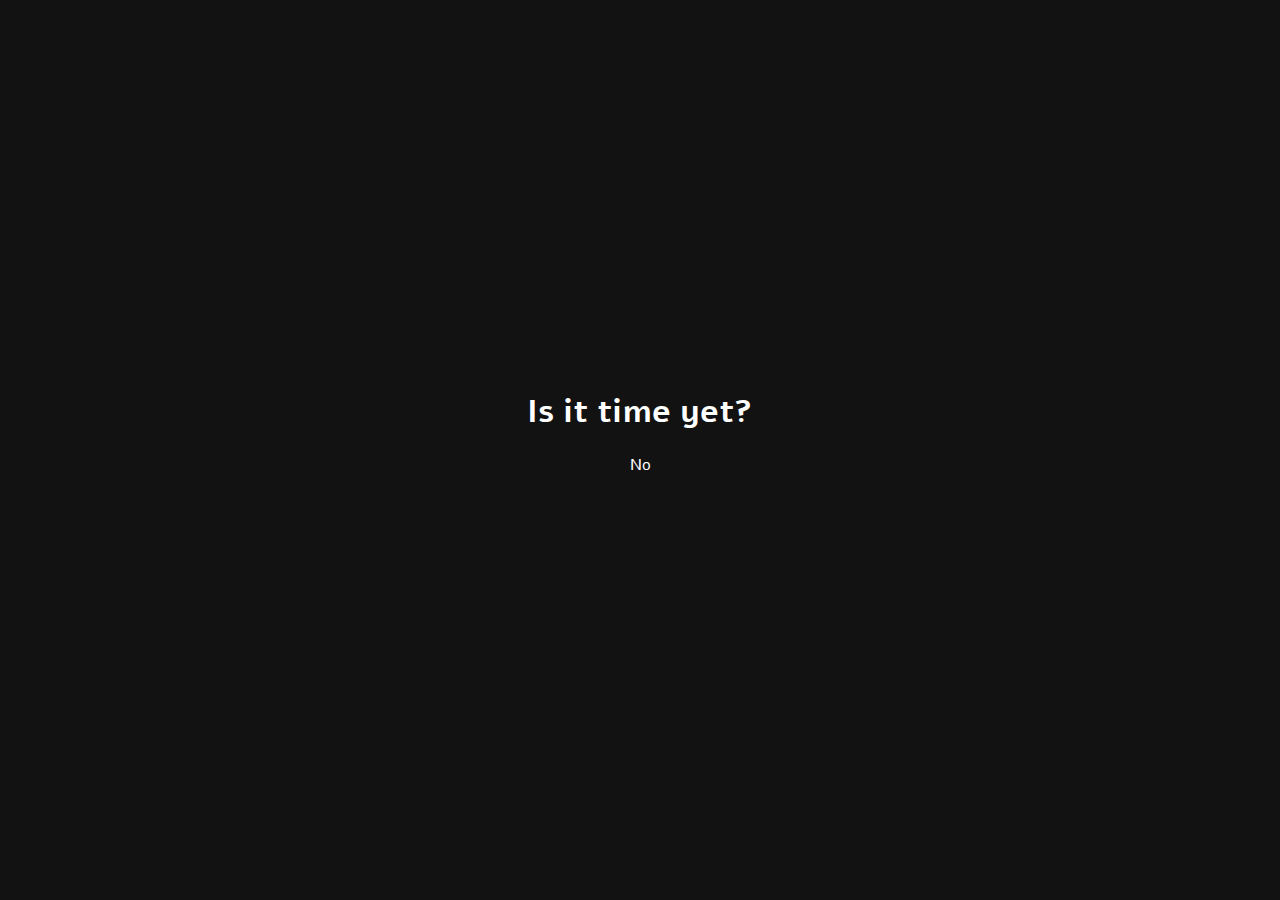
<file: mainpage.html>
<!DOCTYPE html>
<html>
<head>
    <title>Is It Time Yet?</title>
    <link rel="stylesheet" type="text/css" href="styles.css">
</head>
<body>
    <div class="container">
        <h1>Is it time yet?</h1>
        <p>No</p>
    </div>
</body>
</html>
</file>
<file: styles.css>
/* General styling */

@import url('https://fonts.googleapis.com/css2?family=Alef&family=Arimo&family=Karantina:wght@300&family=Indie+Flower&display=swap');

body {
    background-color: #121212;
    font-family: 'Alef', sans-serif;
    color: white;
    display: flex;
    justify-content: center;
    align-items: center;
    flex-direction: column;
    height: 100vh;
    margin-top: 10px;
    margin: 0;
    text-align: center;
}

.container {
    max-width: 800px;
    padding-top: 60px; /* Add padding to avoid overlap with the 'Up to date' */
    margin-top: 60px; /* Ensure container starts lower */
    padding: 20px;
    background-color: #121212;
    box-shadow: none;
    border-radius: 0;
    padding-bottom: 120px; /* Add enough padding at the bottom */
}

h1.question {
    font-size: 4rem;
    font-weight: bold;
    margin-bottom: 20px;
    color: #ffffff;
    animation: fadeIn 2s ease;
}

p.answer {
    font-size: 3rem;
    color: #ffffff;
    animation: fadeInAnswers 4s ease;
}

/* Tooltip styles */
.tooltip {
    position: relative;
    display: inline-block;
    cursor: pointer;
}

.tooltip .tooltiptext {
    visibility: hidden;
    opacity: 0;
    width: 200px;
    font-size: 1.5rem;
    background-color: #444;
    color: #fff;
    text-align: center;
    border-radius: 6px;
    padding: 8px;
    position: absolute;
    z-index: 1;
    bottom: 125%;
    left: 50%;
    margin-left: -100px;
    transition: opacity 0.3s;
}

.tooltip:hover .tooltiptext {
    visibility: visible;
    opacity: 1;
}

.tooltip-icon {
    font-size: 14px;
    color: #aaa;
    vertical-align: top;
    margin-left: 5px;
}

/* Adjust GIF */
.top-gif {
    max-width: 100%;
    height: auto;
    margin-bottom: 20px;
}

/* Glowing up-to-date section fixed to the top */
.up-to-date {
    font-family: 'Indie Flower', cursive;
    font-size: 24px;
    color: #ff6347; /* Color of your choice */
    padding: 100px;
    position: relative; /* Changed from fixed to relative */
    margin-bottom: 40px; /* Add margin to ensure space between up-to-date and gif */
    margin-top: 40px; /* Add margin to ensure space between up-to-date and gif */
    z-index: 1000;
    animation: glow 1.5s infinite;
}

/* Glow animation */
@keyframes glow {
    0% {
        text-shadow: 0 0 5px #ff6347, 0 0 10px #ff6347, 0 0 15px #ff6347, 0 0 20px #ff6347;
        transform: scale(1);
    }
    50% {
        text-shadow: 0 0 20px #ff4500, 0 0 30px #ff4500, 0 0 40px #ff4500;
        transform: scale(1.1);
    }
    100% {
        text-shadow: 0 0 5px #ff6347, 0 0 10px #ff6347, 0 0 15px #ff6347, 0 0 20px #ff6347;
        transform: scale(1);
    }
}

/* Styling for 'According to' sentences */
.random-en-sentence, .random-he-sentence {
    font-family: 'Karantina', cursive; /* Playful Karantina font */
    font-size: 32px;
    color: #ff0000; /* Red color */
    margin-bottom: 8px;
}

/* Dynamic time section */
.dynamic-time {
    font-family: 'Indie Flower', cursive;
    font-size: 20px;
    color: #ff6347;
    text-align: center;
}

/* Counter styles */
.counter {
    position: fixed;
    bottom: 10px;
    right: 10px;
    font-size: 1rem;
    background: none;
    color: #666;
}

/* Animations */
@keyframes fadeIn {
    from {
        opacity: 0;
    }
    to {
        opacity: 1;
    }
}

@keyframes fadeInAnswers {
    from {
        opacity: 0;
        transform: translateY(-20px);
    }
    to {
        opacity: 1;
        transform: translateY(0);
    }
}

/* Mobile Compatibility */
@media only screen and (max-width: 768px) {
    h1.question {
        font-size: 2.5rem;
    }

    p.answer {
        font-size: 2rem;
    }

    .random-en-sentence, .random-he-sentence {
        font-size: 1.5rem; /* Adjust size for mobile */
    }

    .up-to-date {
        font-size: 18px;
    }
}

@media only screen and (max-width: 320px) {
    h1.question {
        font-size: 2rem;
    }

    p.answer {
        font-size: 1.8rem;
    }

    .tooltip .tooltiptext {
        font-size: 0.9rem;
    }

    .tooltip-icon {
        font-size: 12px;
    }

    .up-to-date {
        font-size: 16px;
    }
}
</file>
